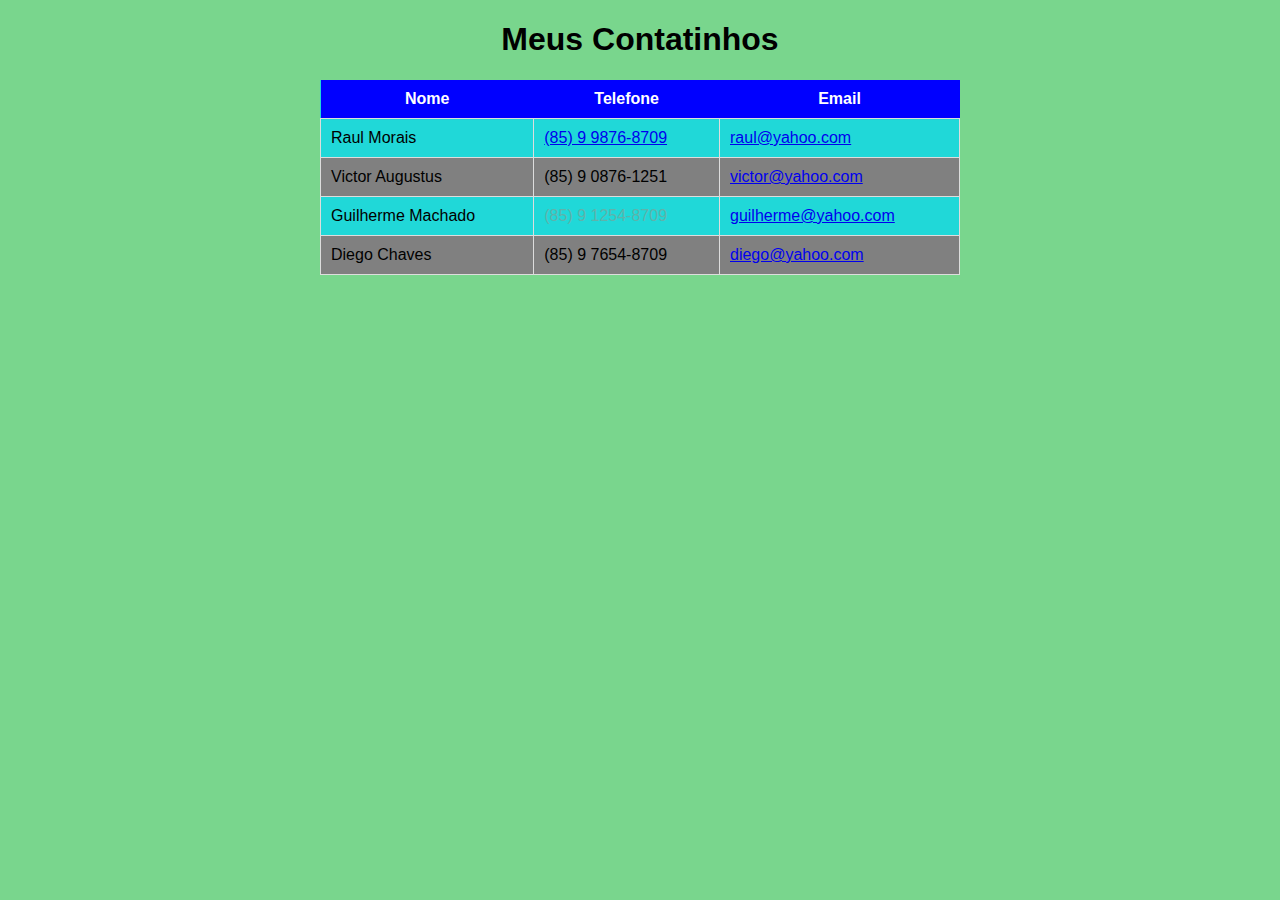
<file: index.html>
<!DOCTYPE html>
<html lang="en">
<head>
    <meta charset="UTF-8">
    <meta name="viewport" content="width=device-width, initial-scale=1.0">
    <link rel="icon" href="images/favicon-32x32.png">
    <link rel="stylesheet" href="style.css">
    <title>Contatinhos</title>
</head>
<body>
    <h1>Meus Contatinhos</h1>
    <table>
        <thead>
            <tr>
                <th>Nome</th>
                <th>Telefone</th>
                <th>Email</th>
            </tr>
        </thead>
        <tbody>
            <tr>
                <td>Raul Morais</td>
                <td><a href="tel:+5585998768709">(85) 9 9876-8709</a></td>
                <td><a href="mailto:raul_gato@yahoo.com">raul@yahoo.com</a></td>
            </tr>
            <tr class="linhas-pares">
                <td>Victor Augustus</td>
                <td>(85) 9 0876-1251</td>
                <td><a href="mailto:victor@yahoo.com">victor@yahoo.com</a></td>
            </tr>
            <tr>
                <td>Guilherme Machado</td>
                <td id="erro">(85) 9 1254-8709</td>
                <td><a href="mailto:gulherme@yahoo.com">guilherme@yahoo.com</a></td>
            </tr>
            <tr class="linhas-pares">
                <td>Diego Chaves</td>
                <td>(85) 9 7654-8709</td>
                <td><a href="mailto:diego@yahoo.com">diego@yahoo.com</a></td>
            </tr>
        </tbody>
    </table>
</body>
</html>
</file>
<file: style.css>
table{
    margin: 20px auto;
    width: 50%;
    border-collapse: collapse;
    font-family: Arial, Helvetica, sans-serif;
    background-color: rgb(32, 216, 216);
    }

    body{

        font-family: Arial, Helvetica, sans-serif, sans-serif;
        background-color: rgb(121, 214, 141);
        text-align: center;
        margin: 0;
        padding: 0%;
    }

    th{
        background-color: blue;
        color: white;
        padding: 10px;
    }
    td{
        border: 1px solid #ddd;
        padding: 10px;
        text-align: left;
            }

    #erro{

        color: rgb(94, 179, 171);
    }

    .linhas-pares{
        background-color: gray;
    }
    .flex{
        display: flex;
        flex-direction: column;
    }
.filhos {
    
}
</file>
